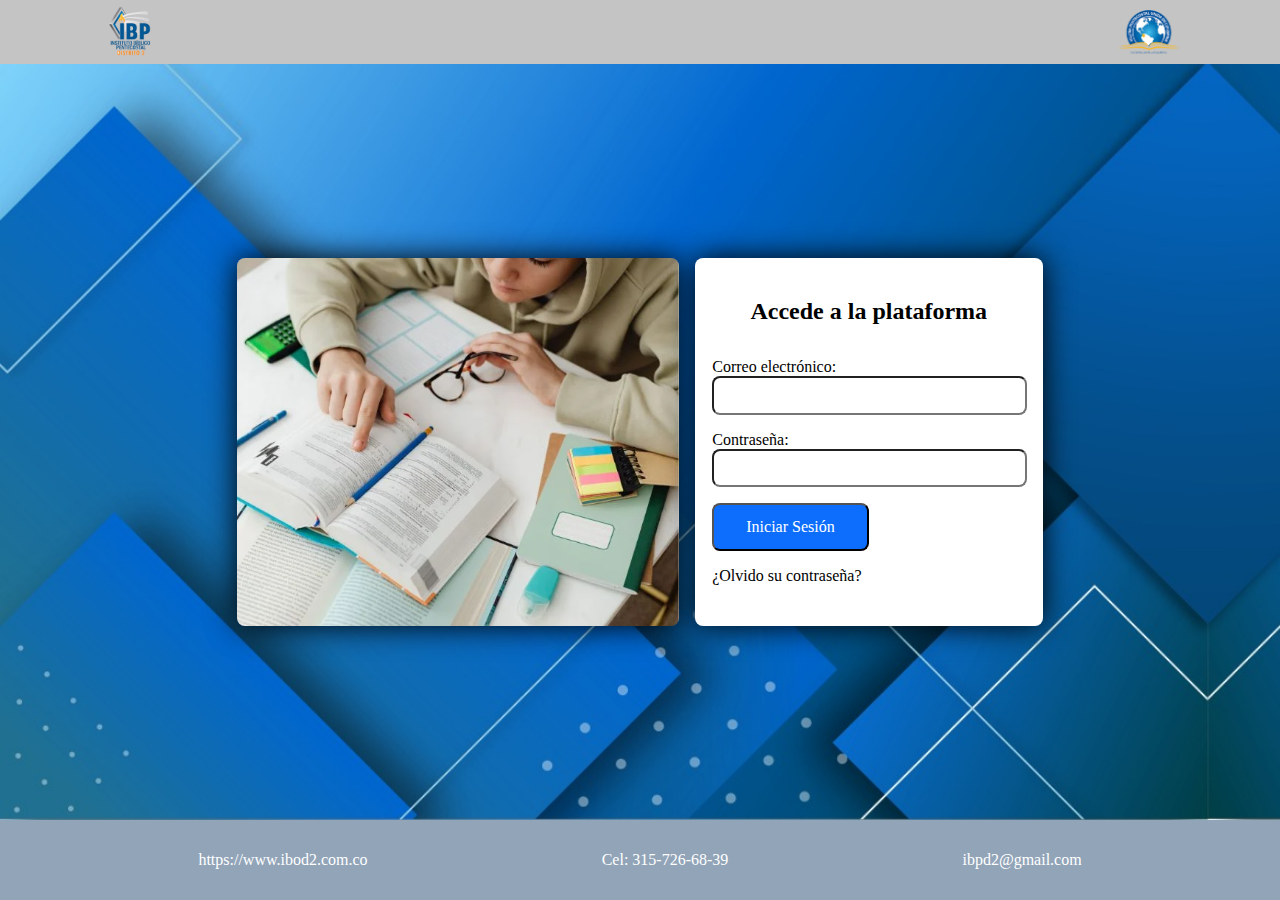
<file: main.html>
<!DOCTYPE html>
<html lang="es">

<head>
    <meta charset="UTF-8">
    <meta name="viewport" content="width=<device-width>, initial-scale=1.0">
    <title>Document</title>
    <link rel="stylesheet" href="./css/normalize.css">
    <link rel="stylesheet" href="./css/style.css">
</head>

<body>
    <div class="template-container">
        <header class="header">
            <div class="container container-header">
                <!-- <img src="/images/FondoHeader.png" alt="fondo para el header"> -->
                <div class="logo-ibp">
                    <img class="logo icon-ibp" src="./images/ibp-logo.png" alt="Logo: Instituto Biblico Pentecostal">
                </div>
                <div class="logo-ipuc">
                    <img class="logo icon-ipuc" src="./images/ipuc-logo.png"
                        alt="Logo: Iglesia Pentecostal Unida de Colombia">
                </div>
            </div>
        </header>
        <main class="main">
            <div class="container-forms">
                <div class="banner-image">
                    <img src="./images/FotoGaleria.webp" alt="imagen de publicidad Instituto">
                </div>
                <form class="form-login">
                    <h2 class="titulo">Accede a la plataforma</h2>
                    <div class="form-content">
                        <div class="field">
                            <label for="email">Correo electrónico:</label>
                            <input type="email" name="email">
                        </div>
                        <div class="field">
                            <label for="password">Contraseña:</label>
                            <input type="password" name="password">
                        </div>
                        <div class="field-button-content">
                            <button class="button field-button">Iniciar Sesión</button>
                        </div>
                        <div>
                            <span class="label-olvide">¿Olvido su contraseña?</span>
                        </div>
                    </div>
                </form>
            </div>

        </main>
        <footer class="footer">
            <div class="container">
                <div class="container container-footer">
                    <div class="site__link">
                        <span class="link-text">https://www.ibod2.com.co</span>
                    </div>
                    <div class="site__tel">
                        <span class="link-text">Cel: 315-726-68-39</span>
                    </div>
                    <div class="site__email">
                        <span class="link-text">ibpd2@gmail.com</span>
                    </div>
                </div>
            </div>
        </footer>
    </div>

</body>

</html>
</file>
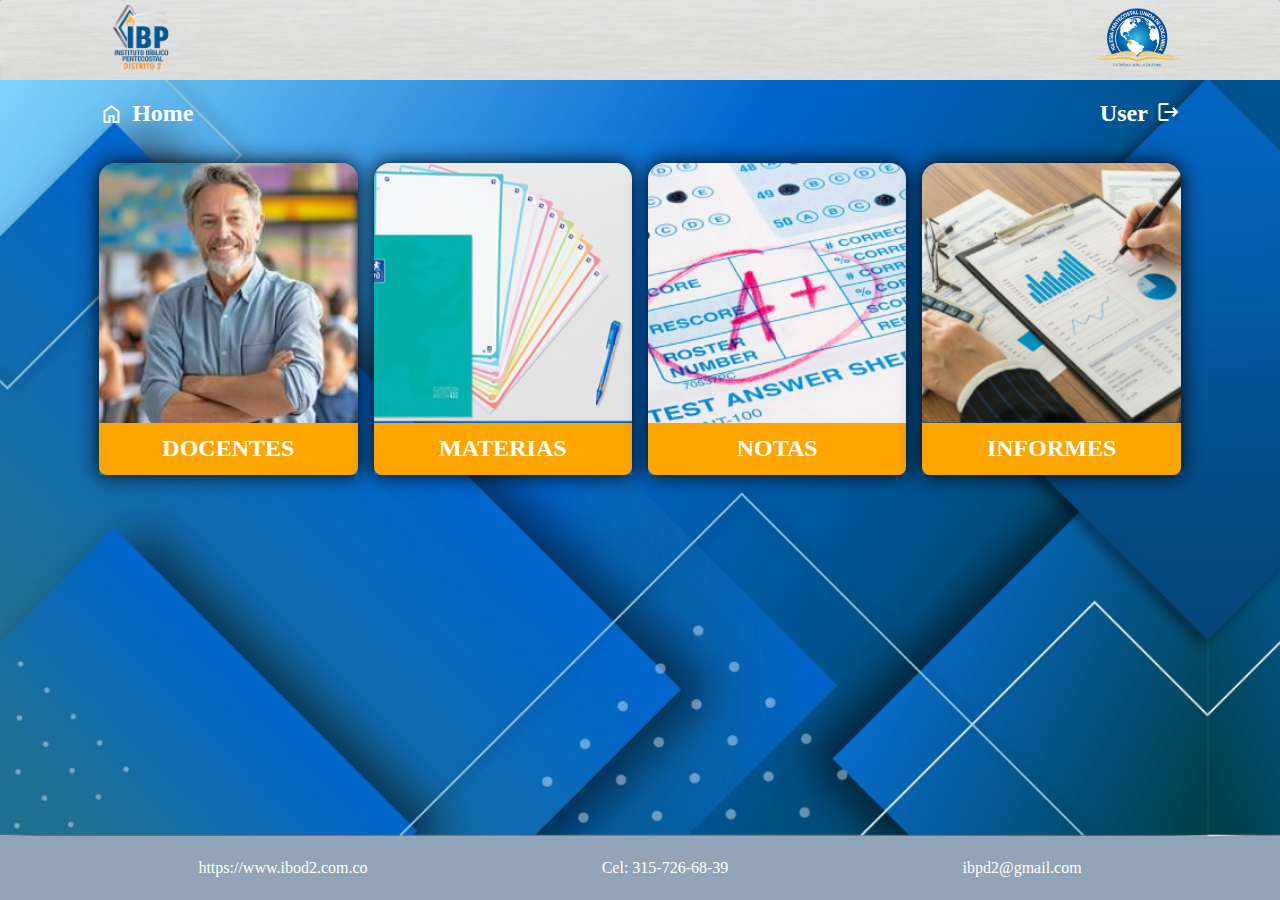
<file: mainAdministrator.html>
<!DOCTYPE html>
<html lang="es">

<head>
    <meta charset="UTF-8">
    <meta name="viewport" content="width=<device-width>, initial-scale=1.0">
    <title>Document</title>
    <link rel="stylesheet" href="./css/normalize.css">
    <link rel="stylesheet" href="./css/mainAdministrador.css">
</head>

<body>

    <div class="template-container">
        <header class="header">
            <div class="container container-header">
                <div class="logo-ibp">
                    <img class="logo icon-ibp" src="./images/ibp-logo.png" alt="Logo: Instituto Biblico Pentecostal">
                </div>
                <div class="logo-ipuc">
                    <img class="logo icon-ipuc" src="./images/ipuc-logo.png"
                        alt="Logo: Iglesia Pentecostal Unida de Colombia">
                </div>
            </div>
        </header>

        <main class="main">
            <div class="container">
                <div class="container-menu">
                    <a href="#" class="link-text-menu">
                        <div class="submenu">
                            <h2><img src="./images/Icon-home.png"
                                    alt="imagen de casa para referenciar el home de la pagina">Home</h2>
                        </div>
                    </a>
                    <a href="#" class="link-text-menu">
                        <div class="submenu">
                            <h2>User<img src="./images/Icon-logout.png"
                                    alt="imagen de casa para referenciar el home de la pagina"></h2>
                        </div>
                    </a>
                </div>
            </div>

            <div class="container">

                <div class="container-cards">

                    <a href="#" class="card-content link-text-cards">
                        <div class="card-img"><img class="section-img" src="./images/Icon_Profesor.png"
                                alt="imagen de profesor"></div>
                        <div class="card-name">Docentes</div>
                    </a>


                    <a href="#" class="card-content link-text-cards">
                        <div class="card-img"><img class="section-img" src="./images/Icon_Materias.png"
                                alt="imagen de profesor"></div>
                        <div class="card-name">Materias</div>
                    </a>


                    <a href="#" class="card-content link-text-cards">
                        <div class="card-img"><img class="section-img" src="./images/Icon_Notas.png"
                                alt="imagen de profesor"></div>
                        <div class="card-name">Notas</div>
                    </a>


                    <a href="#" class="card-content link-text-cards">
                        <div class="card-img"><img class="section-img" src="./images/Icon_Informes.png"
                                alt="imagen de profesor"></div>
                        <div class="card-name">Informes</div>
                    </a>

                </div>
            </div>
        </main>

        <footer class="footer">
            <div class="container">
                <div class="container container-footer">
                    <div class="site__link">
                        <span class="link-text">https://www.ibod2.com.co</span>
                    </div>
                    <div class="site__tel">
                        <span class="link-text">Cel: 315-726-68-39</span>
                    </div>
                    <div class="site__email">
                        <span class="link-text">ibpd2@gmail.com</span>
                    </div>
                </div>
            </div>
        </footer>

    </div>
</body>

</html>
</file>
<file: css/style.css>
:root {
    /*Se crean variables para fijar una medida en la parte de arriba y abajo de la pagina*/
    --header-height: 4rem;
    --footer-height: 5rem;

}

html {
    box-sizing: border-box;
}

body {}

.header {
    height: var(--header-height);
    box-sizing: border-box;
    background-color: #C4C4C4;

    .logo {
        
        width: 4rem;
        height: 4rem;
        object-fit: contain;
        box-sizing: border-box;
    }

    .container-header {
        display: flex;
        justify-content: space-between;
        align-items: center;
    }
}

.template-container {
    display: grid;
    min-height: 100dvh;
    grid-template-rows: auto 1fr auto;
}

/* .header,
.footer {
    /* background-color: red; 
}*/

.main {
    background-color: orange;
    background-image: url("../images/FondoAzulMain.jpg");
    background-repeat: no-repeat;
    background-size: cover;
    display: flex;
    justify-content: center;
    align-items: center;
}

.container-forms {

    display: flex;
    flex-direction: column;
    justify-content: center;
    align-items: center;
    gap: 1rem;
    width: 90%;
    height: 23rem;


}

.banner-image {
    display: none;
    height: 100%;

}

.form-login {
    background-color: white;
    box-shadow: 0px 0px 30px #000;
    height: 100%;
    display: flex;
    flex-direction: column;
    justify-content: center;
    align-items: center;
    border-radius: .5rem;

    .titulo {
        text-align: center;
        margin: 0 0 2rem 0;
    }

    .form-content {
        width: 90%;
        margin: 0 auto;
        display: flex;
        flex-direction: column;
        gap: 1rem;
    }

    .field input {
        padding: .5rem;
    }

    .field input,
    .field label {
        min-width: 94%;
        border-radius: .5rem;

    }
}
.field-button {
    background-color: #0d6efd;
    color: white;
    border-radius: 0.5rem;
    height: 3rem;
    width: 100%;
}

.footer {
    background-color: #91A4B8;
}

.container-footer {
    color: white;
    display: flex;
    flex-direction: column;
    justify-content: center;
    align-items: center;
    height: var(--footer-height);

}

/*-----------------------------------------------------*/
.container {
    /* border: 2px dotted blue; */
    max-width: 96vw;
    margin: 0 auto;
    padding: 0 .8rem;
    box-sizing: border-box;
}

.container-fluid {
    border: 2px dotted yellow;
    max-width: 100vw;
    margin: 0 auto;
    padding: 0;
    box-sizing: border-box;
}

/** 567px --> 767px */
@media (min-width: 567px) {
    .container {
        max-width: 36rem;
    }

    .container-forms {
        flex-direction: row;
    }

    .banner-image img {
        height: 23rem;
        object-fit: cover;
        border-style: none;
        width: 100%;
        display: block;
        border-radius: .5rem;
        box-shadow: 0px 0px 30px #000;
    }

    .container-footer {
        color: white;
        flex-direction: row;
        justify-content: space-between;
    }

}

/** 768px --> 1023px */
@media (min-width: 768px) {
    .container {
        max-width: 72rem;
        padding: 0 2.4rem;
    }

    .banner-image {
        display: block;
        height: 100%;
    }
    .field-button {
        width: 50%;
    }

}

/** 1024px --> 1999px */
@media (min-width: 1024px) {
    .container {
        max-width: 99.2rem;
        padding: 0 6.2rem;
    }



}

/** 1600px --> 1919px */
@media (min-width: 1600px) {
    .container {
        max-width: 100rem;
        padding: 0 5.6rem;
    }

    .field button {
        width: 50%;
    }
}

/** 1920px --> 2159px */
@media (min-width: 1920px) {
    .container {
        max-width: 160rem;
        padding: 0 6.4rem;
    }
}

/** 2160px --> 2459px */
@media (min-width: 2160px) {
    .container {
        max-width: 176rem;
        padding: 0 7.2rem;
    }
}

/** 2160px --> more */
@media (min-width: 2560px) {
    .container {
        max-width: 192rem;
        padding: 0 8rem;
    }
}
</file>
<file: css/mainAdministrador.css>
:root {
    /*Se crean variables para fijar una medida en la parte de arriba y abajo de la pagina*/
    --header-height: 5rem;
    --footer-height: 4rem;
}

html {
    box-sizing: border-box;
}

body {}

/*------------------------ SECCIÓN DEL HEADER -----------------------*/
.header {
    height: var(--header-height);
    box-sizing: border-box;
    background-color: #C4C4C4;
    background-image: url("../images/FondoHeader.png");
    background-repeat: no-repeat;
    background-size: cover;



    .logo {

        width: 5.4rem;
        height: 5.4rem;
        object-fit: contain;
        box-sizing: border-box;
    }

    .container-header {
        height: var(--header-height);
        display: flex;
        justify-content: space-between;
        align-items: center;
    }
}

.template-container {
    display: grid;
    min-height: 100dvh;
    grid-template-rows: auto 1fr auto;
}

/* .header,
.footer {
    /* background-color: red; 
}*/

/*------------------------ SECCIÓN DEL MAIN -----------------------*/
.main {
    background-color: orange;
    background-image: url("../images/FondoAzulMain.jpg");
    background-repeat: no-repeat;
    background-size: cover;
    display: flex;
    flex-direction: column;
    justify-content: start;
    align-items: center;

}

.container-menu {

    
    display: flex;
    justify-content: space-between;
    width: 100%;

    .submenu, .link-text-menu,
    h2 {
        display: flex;
        flex-direction: row;
        align-items: center;
        gap: .5rem;
        text-decoration: none;
        color: white;
    }
}

.container-cards {
    display: flex;
    justify-content: left;
    align-items: flex-start;
    gap: 1rem;
    flex-direction: column;
    /* width: 100%; */
    flex: 0 0 227px;
    width: 100%;
    flex-wrap: wrap;
    margin: 1rem 0 2rem 0;

    .link-text-cards{
        text-decoration: none;
    }

    .card-content {
        border-radius: 1rem 1rem 0rem 0rem;
        box-shadow: 0px 0px 20px #000;
        /* height: 227px; */
        width: 100%;
        
    }

    .section-img {
        width: 100%;
    }

img {
    display: block;
    width: 100%;
    border-radius: 1rem 1rem 0rem 0rem;
    object-fit: contain;
    box-sizing: border-box;
}

    .card-name {
        background-color: orange;
        color: white;
        text-align: center;
        padding: 12px;
        border-radius: 0 0 .5rem .5rem;
        margin: auto;
        text-transform: uppercase;
        font-weight: bold;
        font-size: x-large;
    }


}


/*------------------------ SECCIÓN DEL FOOTER -----------------------*/
.footer {
    background-color: #91A4B8;
}

.container-footer {
    color: white;
    display: flex;
    flex-direction: column;
    justify-content: center;
    align-items: center;
    height: var(--footer-height);

}

/*-----------------------------------------------------*/
.container {
    /* border: 2px dotted blue; */
    max-width: 96vw;
    margin: 0 auto;
    padding: 0 .8rem;
    box-sizing: border-box;
    width: 100%;
}

.container-fluid {
    border: 2px dotted yellow;
    max-width: 100vw;
    margin: 0 auto;
    padding: 0;
    box-sizing: border-box;
}

/*------------------------ SECCIÓN MEDIA QUERY´S -----------------------*/
/** 567px --> 767px */
@media (min-width: 567px) {
    .container {
        max-width: 36rem;
    }

    .container-cards {
        flex-direction: row;
    }

    .card-content {
        flex: 1 0 45%;
    }

    .container-footer {
        color: white;
        flex-direction: row;
        justify-content: space-between;
    }

}

/** 768px --> 1023px */
@media (min-width: 768px) {

    .container {
        max-width: 72rem;
        padding: 0 2.4rem;
    }



    .card-content {
        flex: 0 0 31%;
    }
}

/** 1024px --> 1999px */
@media (min-width: 1024px) {
    .container {
        max-width: 99.2rem;
        padding: 0 6.2rem;
    }

    .card-content {
        flex: 1 0 21%;
    }

    .container-forms-cards {
        .content-card {
            flex: 1 1 23%;
        }
    }
}

    /** 1600px --> 1919px */
    @media (min-width: 1600px) {
        .container {
            max-width: 100rem;
            padding: 0 5.6rem;
        }

        .field button {
            width: 50%;
        }
    }

    /** 1920px --> 2159px */
    @media (min-width: 1920px) {
        .container {
            max-width: 160rem;
            padding: 0 6.4rem;
        }
    }

    /** 2160px --> 2459px */
    @media (min-width: 2160px) {
        .container {
            max-width: 176rem;
            padding: 0 7.2rem;
        }
    }

    /** 2160px --> more */
    @media (min-width: 2560px) {
        .container {
            max-width: 192rem;
            padding: 0 8rem;
        }
    }
</file>
